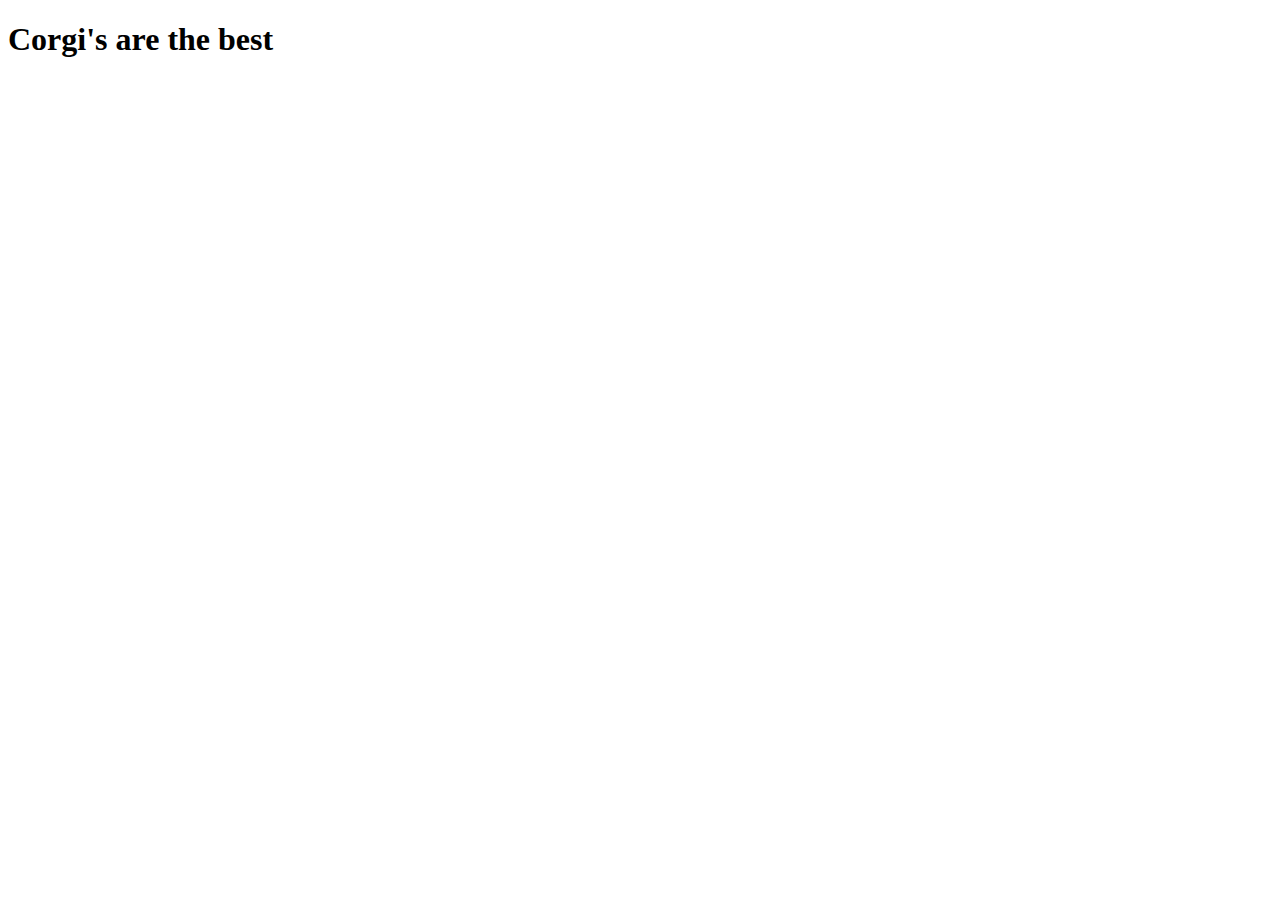
<file: class_files/index.html>
<!DOCTYPE html>
<html>
	<head>
		<script type="text/javascript" src="//cdnjs.cloudflare.com/ajax/libs/jquery/1.10.2/jquery.min.js"></script>
		<script src="http://d3js.org/d3.v3.min.js" charset="utf-8"></script>
		<script type="text/javascript" src="js/app.js"></script>
		<link rel="stylesheet" type="text/css" href="css/styles.css"> 
	</head>
	<body>
		<h1>Corgi's are the best</h1>
	</body>
</html>
</file>
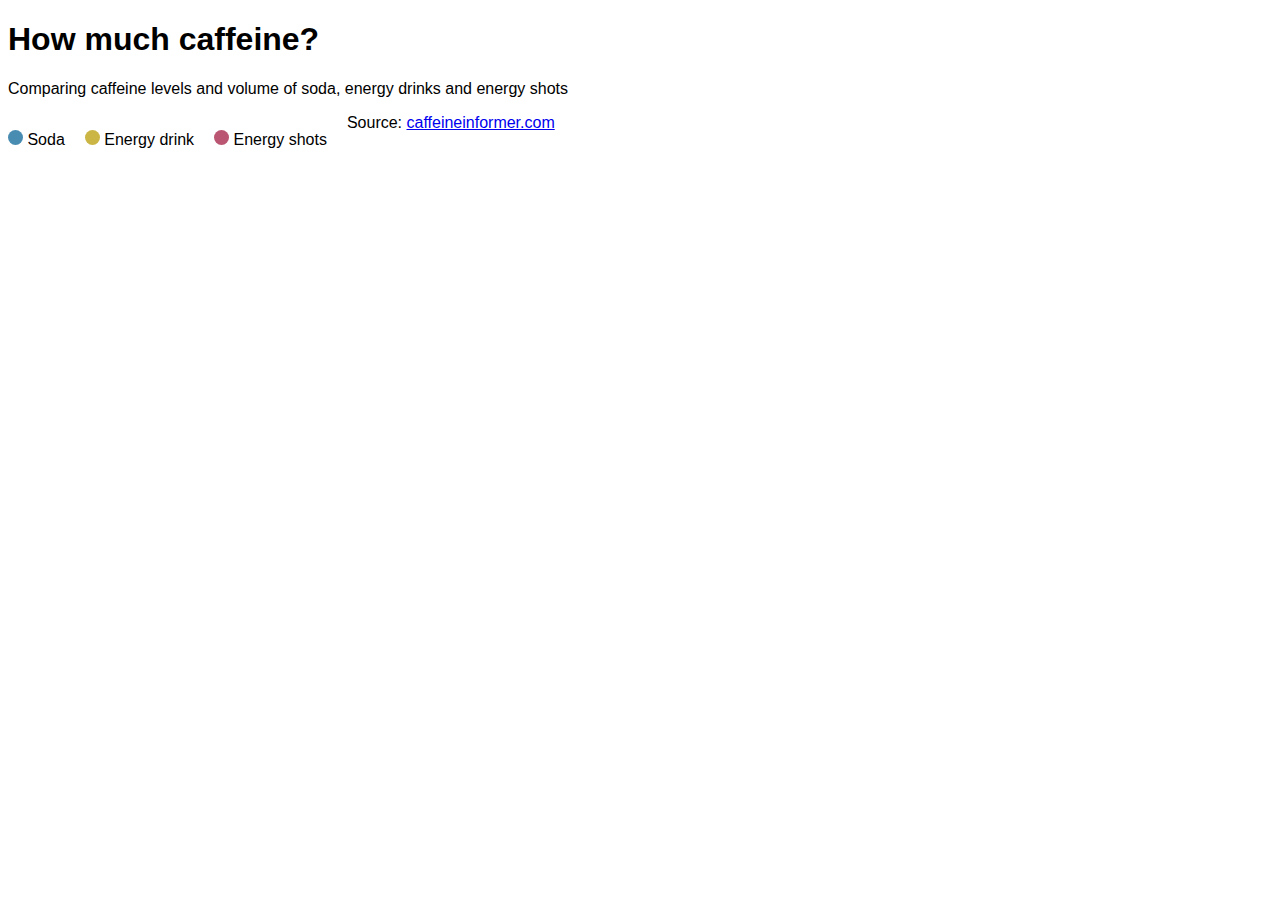
<file: finished/index.html>
<!DOCTYPE html>
<html>
  <head>
    <meta http-equiv="content-type" content="text/html; charset=utf-8">
    <script src="http://d3js.org/d3.v3.min.js" charset="utf-8"></script>
    <script type="text/javascript" src="js/app.js"></script>
    <link rel="stylesheet" type="text/css" href="css/styles.css"> 
  </head>
  <body>
    <h1>How much caffeine?</h1>
    <p>Comparing caffeine levels and volume of soda, energy drinks and energy shots</p>
    
    <div class='key'>
      <p><span class='item soda'></span> Soda</p>
      <p><span class='item energydrink'></span> Energy drink</p>
      <p><span class='item shots'></span> Energy shots</p>
    </div>
    <div id="chart-container"></div>
    <p>Source: <a href="http://www.caffeineinformer.com/the-caffeine-database">caffeineinformer.com</a></p>
  </body>
</html>
</file>
<file: class_files/css/styles.css>
/* Our stylesheet */
</file>
<file: finished/css/styles.css>
html {font-family: 'helvetica', sans-serif;}

/* Our stylesheet */
.axis path,
.axis line {
  fill: none;
}

.y.axis path { display: none; }

.y.axis line {
  stroke: #ccc;
  stroke-width: 1px;
}

.axis text {
  font-family: 'helvetica', sans-serif;
  fill: #777;
  font-size: 12px; 
}

/* dot colors */
/* These are pretty horrible we should consider others */
/* Reminds me of the Joker from the 70s batman show */
.soda { fill: #498cb2; }
.energydrink { fill: #cbb645; }
.shots { fill: #bb5672; }

circle.dot { stroke-width: 1px; stroke: white; }

circle.active { stroke: black; }

/* Tooltip styles */
#tooltip {
	position: absolute;
	z-index: 10;
	visibility: hidden;
  width: auto;
  height: auto;
  padding: 10px;
  background-color: rgba(255, 255, 255, .8);
  border: 1px solid #777;
  pointer-events: none;
  font-family: 'helvetica', sans-serif; 
  font-size: 14px; 
}

#tooltip p { margin: 0 0 5px; }

#tooltip p:first-child { 
	font-size: 16px; 
	font-weight: bold; 
}

#tooltip span { font-weight: bold; }

.key p {
  float:left; 
  margin-right:20px;
}

.key span.item {
  display:inline-block; 
  border-radius: 50%; 
  width: 15px; 
  height: 15px; 
}

.key .soda { 
  background-color: #498cb2; 
}

.key .energydrink { 
  background-color: #cbb645; 
}

.key .shots { 
  background-color: #bb5672; 
}


.clear:before,
.clear:after {
    content: " ";
    display: table;
}

.clear:after {
    clear: both;
}
</file>
